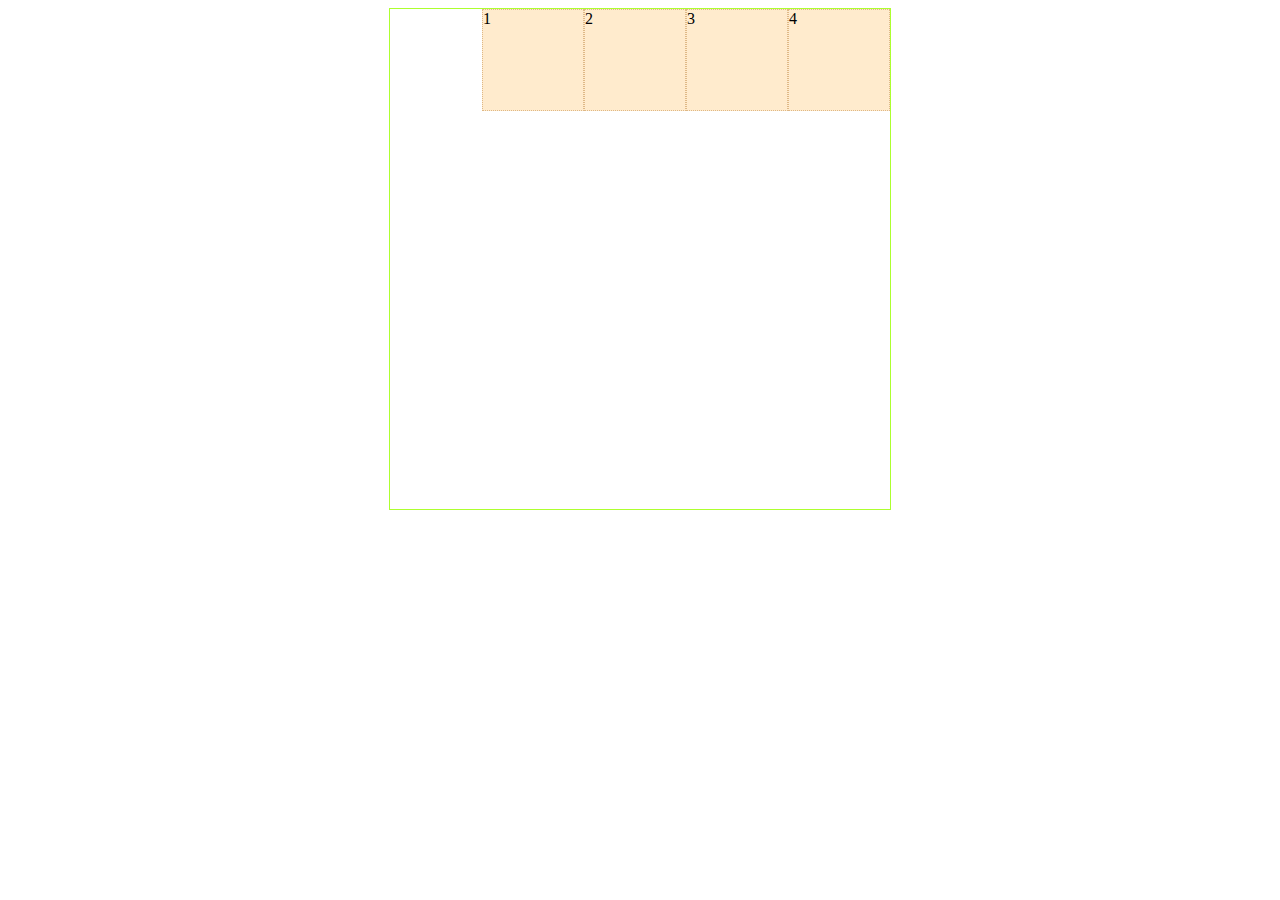
<file: css/flex01.html>
<!DOCTYPE html>
<html lang="en">

<head>
    <meta charset="UTF-8">
    <meta name="viewport" content="width=device-width, initial-scale=1.0">
    <meta http-equiv="X-UA-Compatible" content="ie=edge">
    <title>flex01</title>
</head>

<style>
    #box {
        display: flex;              /* 设为 flex 布局之后，子元素的 float、clear、vertical-align 属性都将失效 */
        /* 设置在父元素上面的属性 */
        flex-direction: row;        /* 决定主轴的方向 row(默认) 水平方向，起点在左端 | row-reverse 水平方向，起点在右端 | column 垂直方向，起点在上沿 | column-reverse 垂直方向，起点在下沿  */
        flex-wrap: nowrap;          /* 子元素换行方式 nowrap(默认) 不换行 | wrap 换行，第一行在上方 | wrap-reverse 换行，第一行在下方 */
        flex-flow: row nowrap;      /* 是 flex-direction 和 flex-wrap 的简写方式 */
        justify-content: flex-end;  /* 定义了项目在主轴上的对齐方式 flex-start(默认) 左对齐 | flex-end 右对齐 | center 居中对齐 | space-between 两端对齐，项目之间的间隔都相等 | space-around 每个项目两侧的间距相等  */
        align-items: stretch;       /* 定义项目在交叉轴上的对齐方式 stretch(默认) 如果项目未指定高度或设为 auto，则撑满整个容器的高度 | flex-start 交叉轴的起点对齐 | flex-end 交叉轴的终点对齐 | center 交叉轴的中点对齐 | baseline 项目的第一行文字的基线对齐 */
        align-content: stretch;     /* 定义了多根轴线的对齐方式 stretch(默认) 轴线占满整个交叉轴 | flex-start 与交叉轴的起点对齐 | flex-end 与交叉轴的终点对齐 | center 与交叉轴的中点对齐 | space-between 与交叉轴两端对齐，轴线之间的间隔平均分布 | space-around 每根轴线的两侧距离都相等 */
        
        margin: 0 auto;
        width: 500px;
        height: 500px;
        border: 1px solid greenyellow;
    }
    .inner {
        /* 设置在子元素上面的属性 */
        order: 0;                   /* 定义项目的排列顺序，数值越小，排列越靠前，默认值为 0 */
        flex-grow: 0;               /* 定义项目的放大比例，默认为0，即如果存在剩余空间，也不放大 */
        flex-shrink: 1;             /* 定义了项目的缩小比例，默认为1，即如果空间不足，该项目将缩小 */
        flex-basis: auto;           /* 定义了在分配多余的空间之前，项目占据的主轴空间浏览器根据这个属性，计算主轴是否有多余的空间。默认值是 auto，即项目本来的大小 */
        flex: none;                 /* 是flex-grow、flex-basis、flex-shrink 的简写。默认值是 0 1 auto(后两个属性可省略) : flex: auto;(1 1 auto) flex: none;(0 0 auto)*/ 
        align-self: auto;           /* 允许单个项目可以与其它项目有不一样的的对齐方式。默认值是 auto，表示继承父元素的 align-items 属性 stretch | flex-start | flex-end | center | baseline */
        
        width: 100px;
        height: 100px;
        border: 1px dotted burlywood;
        background-color: blanchedalmond;
    }
</style>

<body>
    <div id="box">
        <div class="inner">1</div>
        <div class="inner">2</div>
        <div class="inner">3</div>
        <div class="inner">4</div>
        <!-- <div class="inner">5</div>
        <div class="inner">6</div>
        <div class="inner">7</div> -->
    </div>
</body>

</html>
</file>
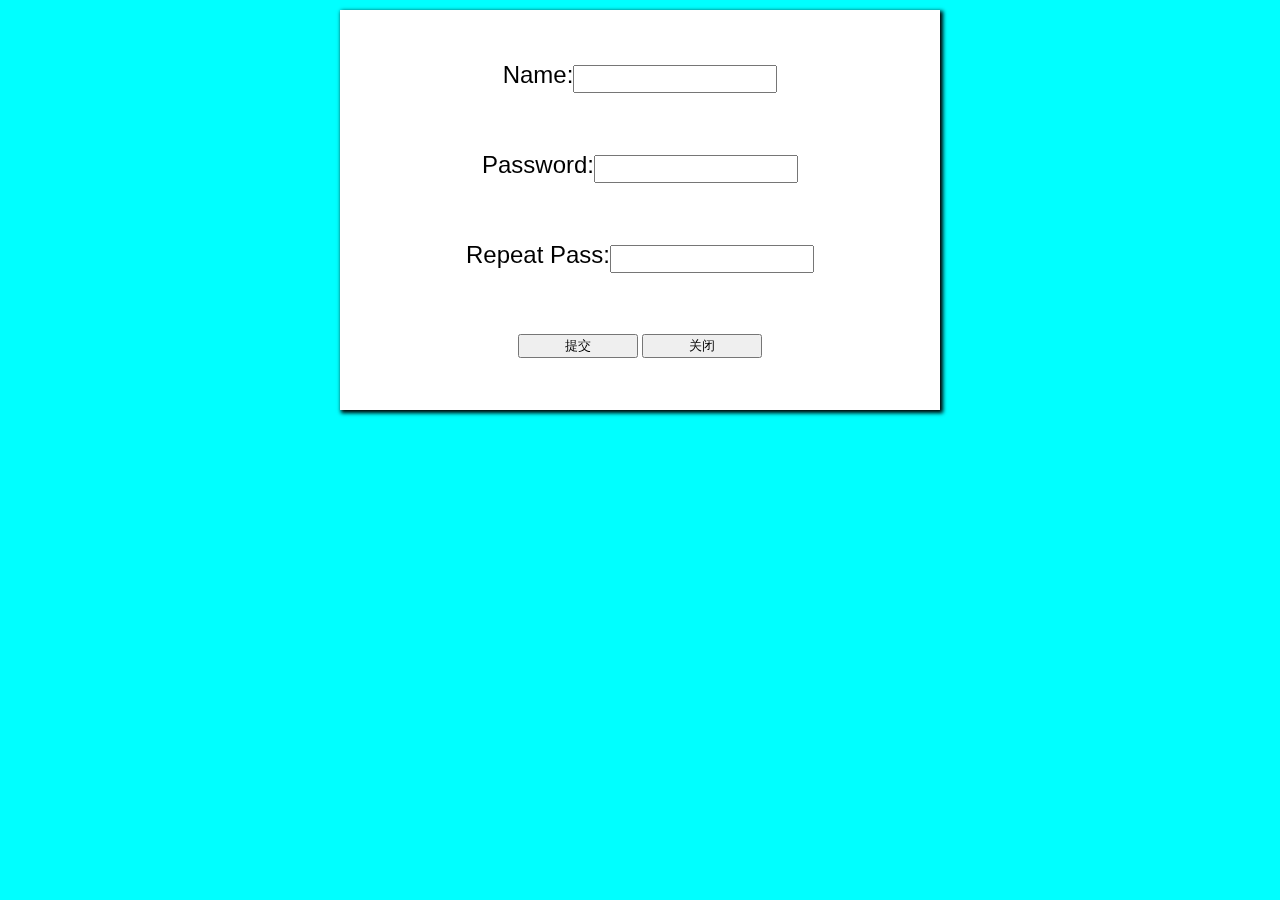
<file: html/crack_case.html>
<!DOCTYPE html>
<html lang="en">
<head>
    <meta charset="UTF-8">
    <meta name="viewport" content="width=device-width, initial-scale=1.0">
    <meta http-equiv="X-UA-Compatible" content="ie=edge">
    <title>clip-path 探索</title>
</head>
<style>
    body,input,form{ margin:0; padding:0;}
    body{ overflow:hidden; background-color:#0FF;}
    
    #content{ width:600px; height:400px; margin:10px auto;
        -webkit-transform-style:preserve-3d;
        -webkit-perspective:800px;
        -webkit-perspective-origin:center center;
        transform-style:preserve-3d;
        perspective:800px;
        perspective-origin:center center;
    }
    
    #wrap{ width:560px; height:360px; box-shadow:2px 2px 4px 1px black; padding:20px; background-color:white; 
        transition:all 4s ease; 
        transform:rotateX(0deg) rotateY(0deg); 
         -webkit-transform-origin:center;
    }
    
    
    #wrap .fline{ height:70px; padding:10px; line-height:70px; text-align:center;}
    .fline span{ font-size:24px; font-family:Verdana, Geneva, sans-serif;}
    .fline input{ height:24px; width:200px;}
    .lastline input{ width:120px;}
</style>
<body>
    <div id="content">
        <div id="wrap">
            <form action=".">
                <div class="fline">
                    <span>Name:</span><input type="text" >
                </div>
                <div class="fline">
                    <span>Password:</span><input type="password" >
                </div>
                <div class="fline">
                    <span>Repeat Pass:</span><input type="password" >
                </div>
                <div class="fline lastline">
                    <input type="button" value="提交" >
                    <input type="button" value="关闭" id="shutdown" >
                </div>
            </form>
        </div>
    </div>
</body>
<script>
    var oWrap = document.getElementById('wrap'),
        oForm = oWrap.getElementsByTagName('form')[0],
        oShutdown = document.getElementById('shutdown'),
        oContent = document.getElementById('content');
        
    oShutdown.onclick = function(){
        var w = oWrap.offsetWidth,
            h = oWrap.offsetHeight;
            
        var arr = cut(3, [[0,0],[w,0],[w,h],[0,h]], false);　　//+7因为有7像素的阴影
        // var arr = cut(3, [[0,0],[w+7,0],[w+7,h+7],[0,h+7]], false);　　//+7因为有7像素的阴影
        
        duang(oWrap, arr);
    }
    
    function duang(obj, arr){
        var left = obj.offsetLeft,
            top = obj.offsetTop;
            
        var    aF = [];
        
        for(var i = 0;i < arr.length;i++){
            var tmpObj = obj.cloneNode(true);
            tmpObj.style.position = 'absolute';
            tmpObj.style.top = obj.offsetTop - 10 + 'px';
            tmpObj.className = 'test';
            
            
            str = 'polygon(';
            
            for(var j = 0;j < arr[i].length;j++){
                str += arr[i][j][0] + 'px ';
                str += arr[i][j][1] + 'px,'
            }
            
            str = str.slice(0, -1) + ')';

            tmpObj.style.WebkitClipPath = str;
            tmpObj.style.clipPath = str;
            
            
            aF.push((function(obj, x, y){
                
                return function(t){
                    obj.style.transform = 'rotateX(' + t*x + 'deg) rotateY(' + t*y + 'deg)';
                }
                
            })(tmpObj, Math.floor(Math.random()*10 + 2), Math.floor(Math.random()*10 + 2)));
            
            oContent.appendChild(tmpObj);
        }
        
        var n = 0;
        
        setInterval(function(){
            
            for(var k = 0;k < aF.length;k++){
                aF[k](n);
            }
            n++;
            
        }, 30);
        
        obj.style.display = 'none';
    }
    
    function cut(iLayer, aPoint, isThin){
        var aResult = [];
        
        if(arguments[2] == undefined){
            isThin = false;
        }
        
        var x = [],
            y = [];
            
        for(var i = 0;i < aPoint.length;i++){
            x.push(aPoint[i][0]);
            y.push(aPoint[i][1]);
        }
        
        var dealX = x.sort();
        var dealY = y.sort();
        var randX,randY;
        console.log(dealX, dealY);
        
        var maxX = Math.max.apply(dealX, dealX),
            maxY = Math.max.apply(dealY, dealY),
            minX = Math.min.apply(dealX, dealX),
            minY = Math.min.apply(dealY, dealY);
            
        if(iLayer == 1){
            if(!isThin){
                randX = Math.floor((Math.random() * (0.6) + 0.2) * (maxX - minX)) + minX;
                randY = Math.floor((Math.random() * (0.6) + 0.2) * (maxY - minY)) + minY;
            }else{
                randX = Math.floor(Math.random() * (maxX - minX)) + minX;
                randY = Math.floor(Math.random() * (maxY - minY)) + minY;
            }
            
            for(i = 0;i < aPoint.length;i++){
                var tmp = aPoint[i+1] || aPoint[0];
                aResult.push([aPoint[i], tmp, [randX, randY]]);
            }
        }else{
            randX = (maxX - minX) / 2 + minX;
            randY = (maxY - minY) / 2 + minY;

            aResult = aResult.concat(cut(iLayer - 1, [[minX,minY],[randX,minY],[randX,randY],[minX,randY]], isThin));
            aResult = aResult.concat(cut(iLayer - 1, [[maxX,minY],[maxX,randY],[randX,randY],[randX,minY]], isThin));
            aResult = aResult.concat(cut(iLayer - 1, [[maxX,maxY],[randX,maxY],[randX,randY],[maxX,randY]], isThin));
            aResult = aResult.concat(cut(iLayer - 1, [[minX,maxY],[minX,randY],[randX,randY],[randX,maxY]], isThin));
        }
        
        return aResult;
    }
</script>
</html>
</file>
